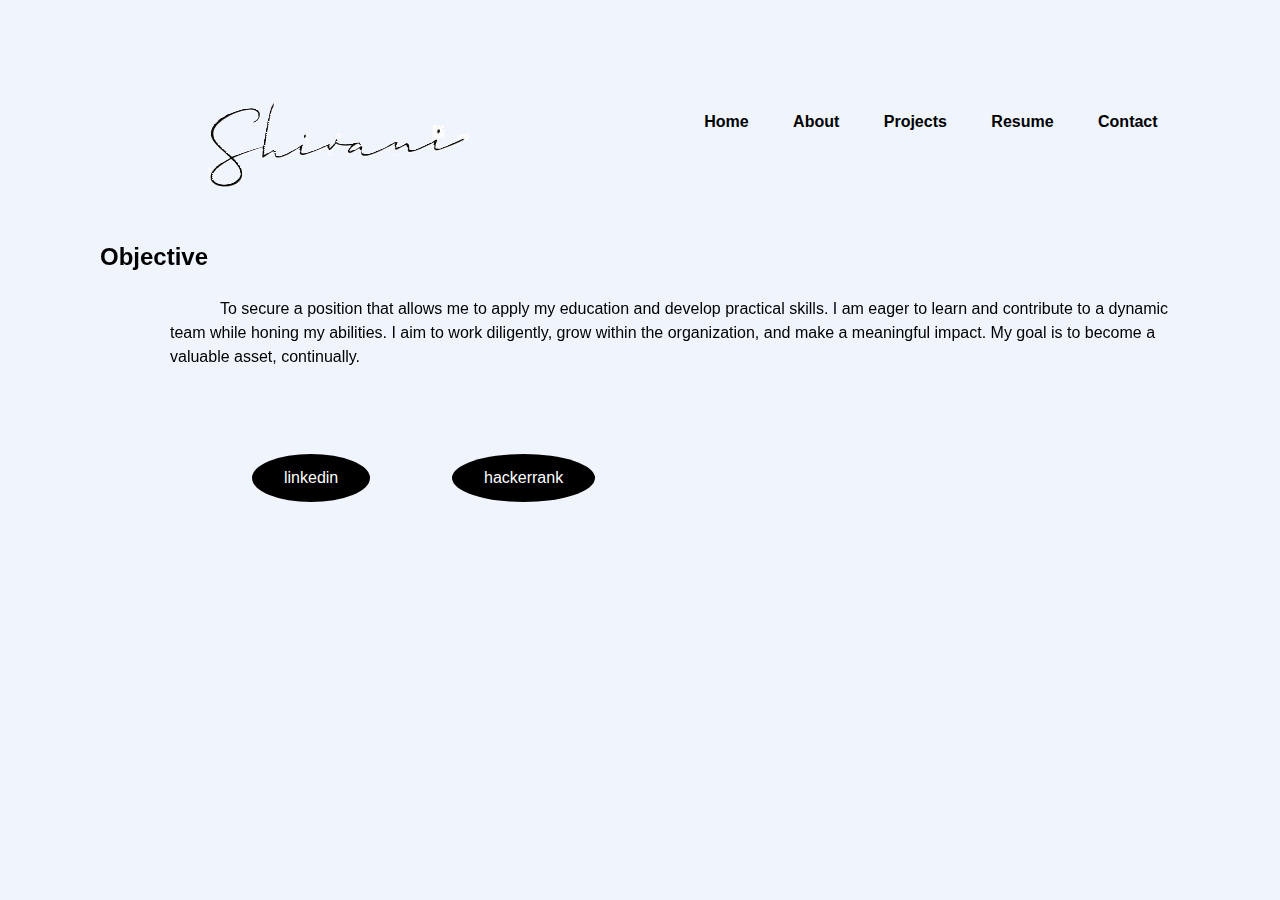
<file: about.html>
<!DOCTYPE html>
<html lang="en">
<head>
    <meta charset="UTF-8">
    <meta http-equiv="X-UA-Compatible" content="IE=edge">
    <meta name="viewport" content="width=device-width, initial-scale=1.0">
    <title>My Profile</title>
    <link rel="stylesheet" href="style.css">
    <style>
        p{
            text-indent: 50px;
            line-height: 1.5;
            position: fixed;
            left: 170px;
            width: 1000px;
            top: 33%;
        }
        h2{
            position: fixed;
            left: 100px;
            color: black;
        }
        .button{
            position: fixed;
            left: 250px;
            top: 50%;
            background-color: black;
            color: white;
            padding: 15px 32px;
            text-align: center;
            text-decoration: none;
            display: inline-block;
            font-size: 16px;
            margin: 4px 2px;
            cursor: pointer;
        }
        .button{
            border-radius: 50%;
        }
        .button1{
            position: fixed;
            left: 450px;
            top: 50%;
            background-color: black;
            color: white;
            padding: 15px 32px;
            text-align: center;
            text-decoration: none;
            display: inline-block;
            font-size: 16px;
            margin: 4px 2px;
            cursor: pointer;
        }
        .button1{
            border-radius: 50%;
        }
        .button:hover{
            color: brown;
            transform: scale(1.3);
        }
        .button1:hover{
            color: brown;
            transform: scale(1.3);
        }
    </style>
</head>
<body>
  <div class="shivani">
    <nav>
        <img src="images/name.png" class="logo">
        <ul>
        <li><a href="index.html">Home</a></li>
        <li><a href="about.html">About</a></li>
        <li><a href="#project">Projects</a></li>
        <li><a href="resume.html">Resume</a></li>
        <li><a href="contact.html">Contact</a></li>
        </ul>
    </nav>
    <h2>Objective</h2>
    <p>To secure a position that allows me to apply my education and
        develop practical skills. I am eager to learn and contribute to a dynamic team while honing 
        my abilities. I aim to work diligently, grow within the organization, and make a
        meaningful impact. My goal is to become a valuable asset, continually.</p>
        <a href="https://www.linkedin.com/in/shivani-veerabatthini-29b87b256/" class="button">linkedin</a>
        <a href="https://www.hackerrank.com/profile/22E51A6263" class="button1">hackerrank</a>

</div>
</body>
</html>
</file>
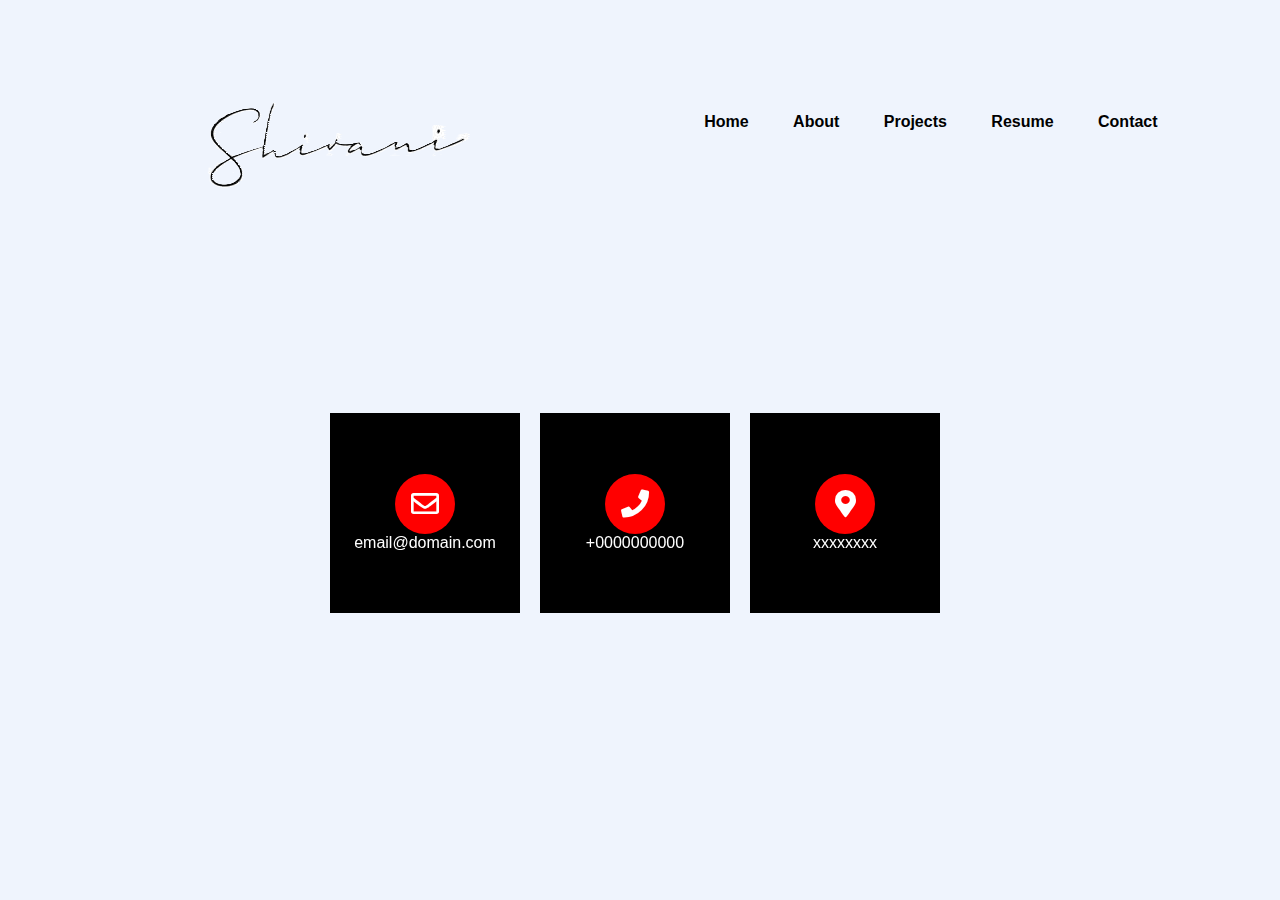
<file: contact.html>
<!DOCTYPE html>
<html lang="en">
<head>
    <meta charset="UTF-8">
    <meta http-equiv="X-UA-Compatible" content="IE=edge">
    <meta name="viewport" content="width=device-width, initial-scale=1.0">
    <title>My Profile</title>
    <link rel="stylesheet" href="https://cdnjs.cloudflare.com/ajax/libs/font-awesome/5.11.2/css/all.min.css">
    <style>
    *{
    margin: 0;
    padding: 0;
    font-family: sans-serif;
    }
    .shivani{
      position: relative;
      width: 100%;
      height: 100vh;
      background: #eff4fd;
    }
    nav{
      display: flex;
      width: 84%;
      margin: auto;
      padding: 20px 0;
      align-items: center;
      justify-content: space-between;
    } 
    nav ul li{
      display: inline-block;
      list-style: none;
      margin: 10px 20px;
    }
    nav ul li a{
      text-decoration: none;
      color: black;
      font-weight: bold;
    }  
    nav ul li a:hover{
      color: brown;
    }
    li:hover{
      transform: scale(1.1);
    }
    .contact{
      position: fixed;
      top: 7%;
      left: 300px;
      min-height: 100vh;
      display: flex;
      align-items: center;
      justify-content: center;
    }
    .contact-info{
      display: flex;
      width: 100%;
      max-width: 1200px;
      align-items: center;
      justify-content: center;
      padding: 0 20px;
    }
    .card{
      background: black;
      padding: 0 20px;
      margin: 0 10px;
      width: 150px;
      height: 200px;
      display:flex;
      flex-direction: column;
      justify-content: center;
      align-items: center;
      color:white;
    }
    .card-icon{
      font-size:28px;
      background-color: red;
      width:60px;
      height: 60px;
      text-align: center;
      line-height: 60px;
      border-radius: 50%;
    }
    </style>
</head>
<body>
  <div class="shivani">
    <nav>
        <img src="images/name.png" class="logo">
        <ul>
        <li><a href="index.html">Home</a></li>
        <li><a href="about.html">About</a></li>
        <li><a href="#project">Projects</a></li>
        <li><a href="resume.html">Resume</a></li>
        <li><a href="contact.html">Contact</a></li>
        </ul>
    </nav>
    <div class="contact">
     <div class="contact-info">
       <div class="card">
        <i class="card-icon far fa-envelope"></i>
        <p>email@domain.com</p>
     </div>  
     <div class="card">
      <i class="card-icon fas fa-phone"></i>
      <p>+0000000000</p>
     </div>
     <div class="card">
      <i class="card-icon fas fa-map-marker-alt"></i>
      <p>xxxxxxxx</p>
    </div>
   </div>
  </div>
  </div>
</body>
</html>
</file>
<file: style.css>
*{
    margin: 0;
    padding: 0;
    font-family: sans-serif;
}
.shivani{
    position: relative;
    width: 100%;
    height: 100vh;
    background: #eff4fd;
}
nav{
    display: flex;
    width: 84%;
    margin: auto;
    padding: 20px 0;
    align-items: center;
    justify-content: space-between;
}
nav ul li{
    display: inline-block;
    list-style: none;
    margin: 10px 20px;
}
nav ul li a{
    text-decoration: none;
    color: black;
    font-weight: bold;
}

nav ul li a:hover{
    color: brown;
}

li:hover{
    transform: scale(1.1);
}
h2{
    color: orange;
    height: 10px;
    width: 500px;
}
.vani{
    margin-left: 8%;
    margin-top: 15%;
}
.vani h1{
    font-size: 50px;
    color: #212121;
    margin-bottom: 20px;
}
span{
    color: orange;
}
.vani p{
    color: #555;
    line-height: 22px;
}
.vani a{
    background: #212121;
    padding: 10px 10px;
    text-decoration: none;
    font-weight: bold;
    color: #fff;
    display: inline-block;
    margin: 30px 0;
    border-radius: 5px;
}
.vani a:hover{
    color: brown;
    transform: scale(1.3);
}
.images{
    width: 45%;
    height: 80%;
    position:absolute;
    bottom: 0;
    right: 100px;
}
.images img{
    height: 100%;
    position: absolute;
    left: 50%;
    bottom: 0;
    transform: translateX(-50%);
    border-radius: 500px;    
}
#contact.html{
    background-color: black;
}
</file>
